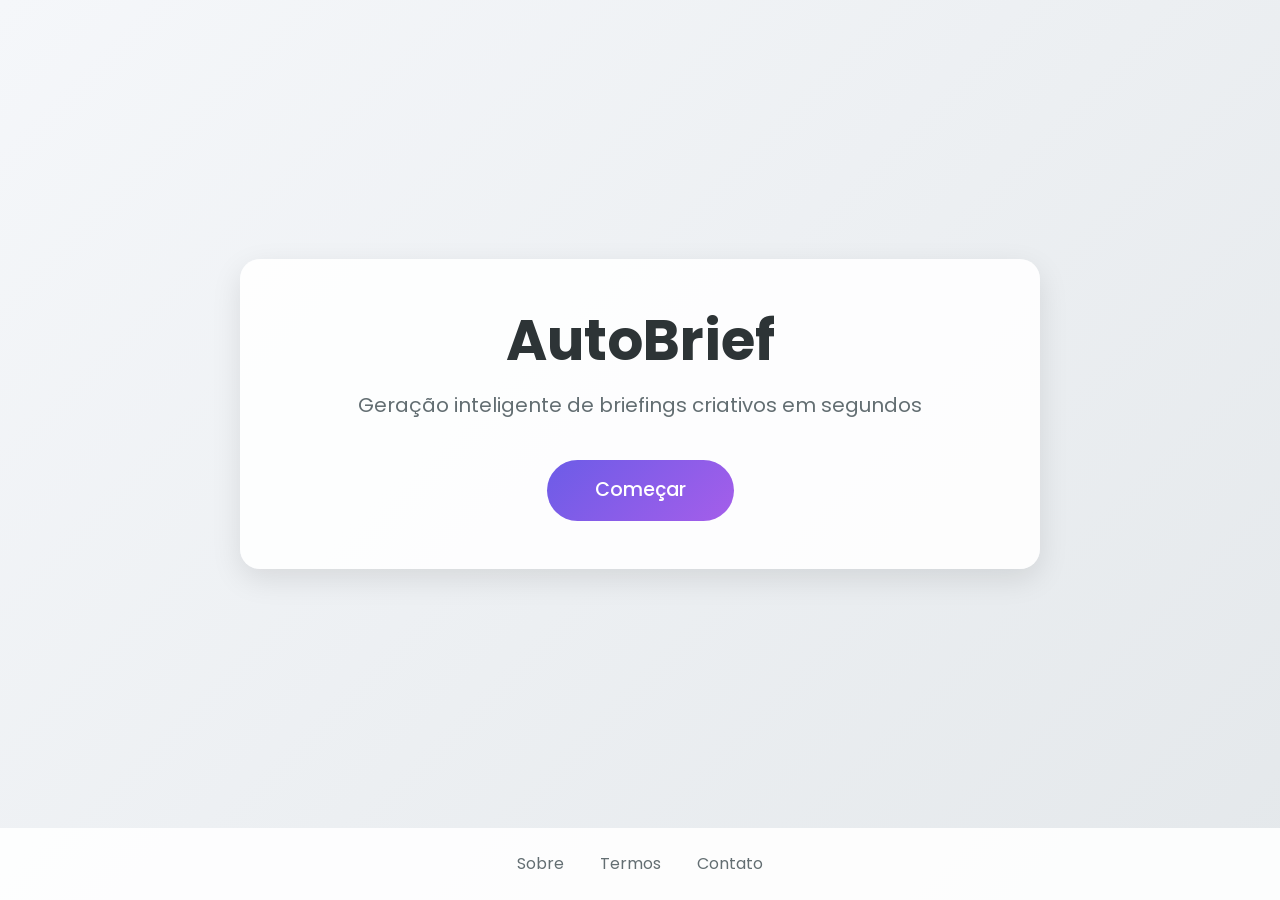
<file: templates/welcome.html>
<!DOCTYPE html>
<html lang="pt-BR">
<head>
    <meta charset="UTF-8">
    <meta name="viewport" content="width=device-width, initial-scale=1.0">
    <title>AutoBrief - Geração Inteligente de Briefings</title>
    <!-- Bootstrap 5 CSS -->
    <link href="https://cdn.jsdelivr.net/npm/bootstrap@5.3.0/dist/css/bootstrap.min.css" rel="stylesheet">
    <!-- Google Fonts -->
    <link href="https://fonts.googleapis.com/css2?family=Poppins:wght@300;400;500;600;700&display=swap" rel="stylesheet">
    <style>
        body {
            font-family: 'Poppins', sans-serif;
            min-height: 100vh;
            display: flex;
            flex-direction: column;
            background: linear-gradient(135deg, #f5f7fa 0%, #e4e8eb 100%);
        }
        .main-content {
            flex: 1;
            display: flex;
            align-items: center;
            justify-content: center;
            padding: 2rem;
        }
        .welcome-card {
            background: rgba(255, 255, 255, 0.9);
            border-radius: 20px;
            padding: 3rem;
            box-shadow: 0 10px 30px rgba(0, 0, 0, 0.1);
            text-align: center;
            max-width: 800px;
            width: 100%;
        }
        .welcome-title {
            font-size: 3.5rem;
            font-weight: 700;
            color: #2d3436;
            margin-bottom: 1rem;
        }
        .welcome-subtitle {
            font-size: 1.25rem;
            color: #636e72;
            margin-bottom: 2.5rem;
        }
        .start-button {
            padding: 1rem 3rem;
            font-size: 1.2rem;
            font-weight: 500;
            border-radius: 50px;
            background: linear-gradient(135deg, #6c5ce7 0%, #a55eea 100%);
            border: none;
            transition: transform 0.3s ease, box-shadow 0.3s ease;
        }
        .start-button:hover {
            transform: translateY(-2px);
            box-shadow: 0 5px 15px rgba(108, 92, 231, 0.4);
        }
        .footer {
            background: rgba(255, 255, 255, 0.9);
            padding: 1.5rem 0;
            margin-top: auto;
        }
        .footer-link {
            color: #636e72;
            text-decoration: none;
            margin: 0 1rem;
            transition: color 0.3s ease;
        }
        .footer-link:hover {
            color: #6c5ce7;
        }
        @media (max-width: 768px) {
            .welcome-title {
                font-size: 2.5rem;
            }
            .welcome-subtitle {
                font-size: 1.1rem;
            }
            .welcome-card {
                padding: 2rem;
            }
        }
    </style>
</head>
<body>
    <div class="main-content">
        <div class="welcome-card">
            <h1 class="welcome-title">AutoBrief</h1>
            <p class="welcome-subtitle">Geração inteligente de briefings criativos em segundos</p>
            <a href="{{ url_for('login') }}" class="btn btn-primary start-button">
                Começar
            </a>
        </div>
    </div>

    <footer class="footer text-center">
        <div class="container">
            <a href="#" class="footer-link">Sobre</a>
            <a href="#" class="footer-link">Termos</a>
            <a href="#" class="footer-link">Contato</a>
        </div>
    </footer>

    <!-- Bootstrap 5 JS Bundle -->
    <script src="https://cdn.jsdelivr.net/npm/bootstrap@5.3.0/dist/js/bootstrap.bundle.min.js"></script>
</body>
</html>
</file>
